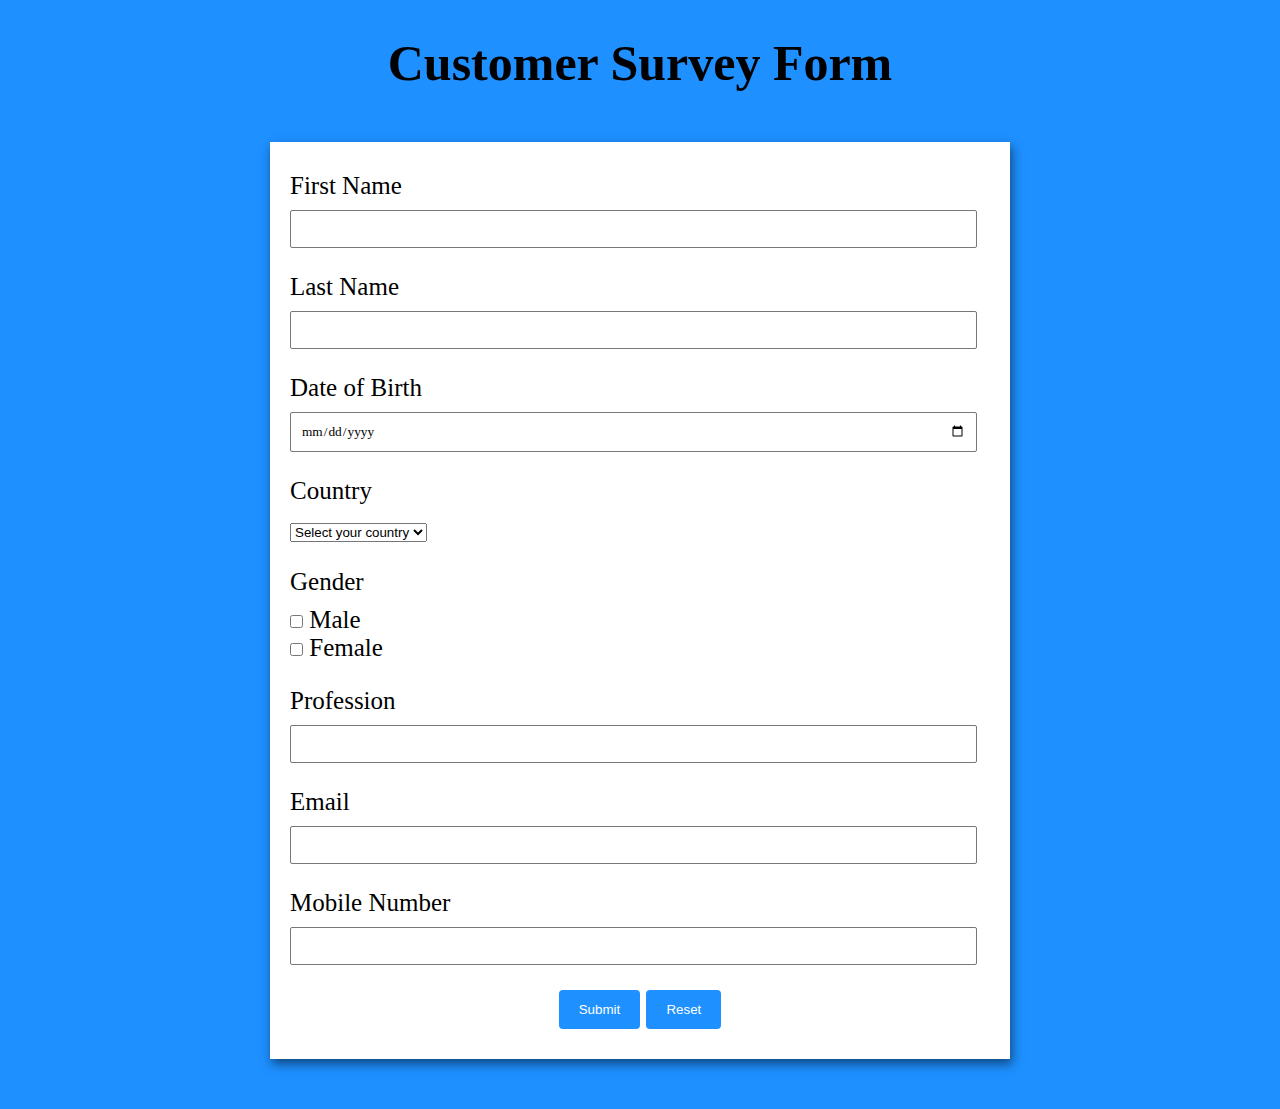
<file: ServeyFormAssignment/index.html>
<!DOCTYPE html>
<html>

<head>
    <title>Survey Form</title>
    <link rel="stylesheet" href="style.css">
      <script src="script.js" defer></script>
</head>

<body>
    <h1>Customer Survey Form</h1>
    <div class="container">
        <form id="surveyForm">
            <div class="form-control">
            <label for="firstName">First Name</label>
            <input type="text" id="firstName" name="firstName" required>
        </div>
           
            <div class="form-control">
            <label for="lastName">Last Name</label>
            <input type="text" id="lastName" name="lastName" required>       
         </div>

            <div class="form-control">
            <label for="dob">Date of Birth</label>
            <input type="date" id="dob" name="dob" required>       
         </div>

            <div class="form-control">
                <label for="country">Country</label>
            <select id="country" name="country" required>
                <option value="" disabled selected>Select your country</option>
                <option value="USA">USA</option>
                <option value="UK">UK</option>
                <option value="Canada">Canada</option>

            </select>
        </div>

            <div class="form-control">
                <label>Gender</label>
                <label for="male">
                <input type="checkbox" id="male" name="gender" value="male"> Male</input>
                <label for="female">
                <input type="checkbox" id="female" name="gender" value="female"> Female</label>
            </div>
            

            <div class="form-control">
                <label for="profession">Profession</label>
            <input type="text" id="profession" name="profession" required>
        </div>

            <div class="form-control">
                <label for="email">Email</label>
            <input type="email" id="email" name="email" required>
        </div>

            <div class="form-control">
                <label for="mobile">Mobile Number</label>
            <input type="tel" id="mobile" name="mobile" required>
        </div>

            <input type="submit" value="Submit" onclick="submitForm()">
            <input type="reset" value="Reset">
        </form>
    </div>
    <div class="popup" id="popup">
        <div class="popup-content">
            <span onclick="closePopup()" style="float: right; cursor: pointer;">&times;</span>
            <h2>Survey Form Data</h2>
            <p id="popupData"></p>
        </div>
    </div>

</body>

</html>
</file>
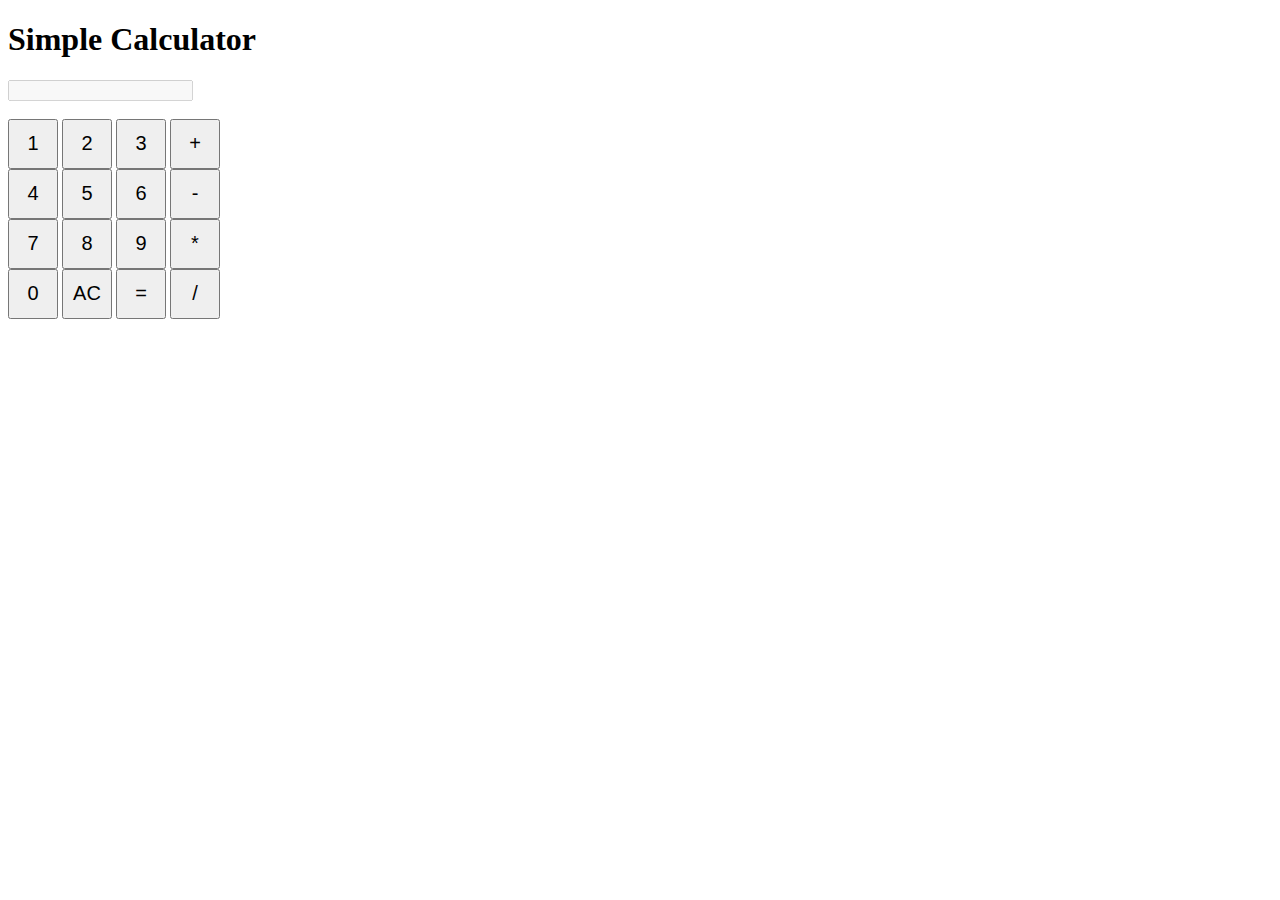
<file: CalculatorAssignment/calculator.html>
<!DOCTYPE html>
<html>
<head>
    <title>Simple Calculator</title>
    <style>
        input[type="button"] {
            width: 50px;
            height: 50px;
            font-size: 20px;
        }
    </style>
</head>
<body>
    <h1>Simple Calculator</h1>
    <input type="text" id="result" disabled><br><br>

    <input type="button" value="1" onclick="appendToResult('1')">
    <input type="button" value="2" onclick="appendToResult('2')">
    <input type="button" value="3" onclick="appendToResult('3')">
    <input type="button" value="+" onclick="appendToResult('+')"><br>

    <input type="button" value="4" onclick="appendToResult('4')">
    <input type="button" value="5" onclick="appendToResult('5')">
    <input type="button" value="6" onclick="appendToResult('6')">
    <input type="button" value="-" onclick="appendToResult('-')"><br>

    <input type="button" value="7" onclick="appendToResult('7')">
    <input type="button" value="8" onclick="appendToResult('8')">
    <input type="button" value="9" onclick="appendToResult('9')">
    <input type="button" value="*" onclick="appendToResult('*')"><br>

    <input type="button" value="0" onclick="appendToResult('0')">
    <input type="button" value="AC" onclick="clearResult()">
    <input type="button" value="=" onclick="calculateResult()">
    <input type="button" value="/" onclick="appendToResult('/')"><br>

    <script>
        function appendToResult(value) {
            document.getElementById("result").value += value;
        }

        function clearResult() {
            document.getElementById("result").value = "";
        }

        function calculateResult() {
            var result = eval(document.getElementById("result").value);
            document.getElementById("result").value = result;
        }
    </script>
</body>
</html>
</file>
<file: ServeyFormAssignment/style.css>
body {
    background-color: dodgerblue;
    font-family: Verdana;
    text-align: center;
    font-size: 25px;
}


form {
    background-color: #fff;
    max-width: 700px;
    margin: 50px auto;
    padding: 30px 20px;
    box-shadow: 2px 5px 10px rgba(0, 0, 0, 0.5);
}


.form-control {
    text-align: left;
    margin-bottom: 25px;
}


.form-control label {
    display: block;
    margin-bottom: 10px;
}


.form-control input,
.form-control textarea {
    border: 1px solid #777;
    border-radius: 2px;
    font-family: inherit;
    padding: 10px;
    display: block;
    width: 95%;
}


.form-control input[type="checkbox"] {
    display: inline-block;
    width: auto;
    margin: 0 auto;
}
/* input[type="text"],
select {
    width: 100%;
    padding: 12px;
    border: 1px solid #ccc;
    border-radius: 4px;
    margin-top: 6px;
    margin-bottom: 16px;
} */
input[type="submit"],
input[type="reset"] {
    background-color: dodgerblue;
    color: white;
    padding: 12px 20px;
    border: none;
    border-radius: 4px;
    cursor: pointer;
}

input[type="submit"]:hover,
input[type="reset"]:hover {
background-color: dodgerblue;
}

.popup {
display: none;
position: fixed;
left: 0;
top: 0;
width: 100%;
height: 100%;
background-color: rgba(0, 0, 0, 0.5);
justify-content: center;
align-items: center;
}

.popup-content {
background: #fff;
padding: 20px;
border-radius: 5px;
}
</file>
